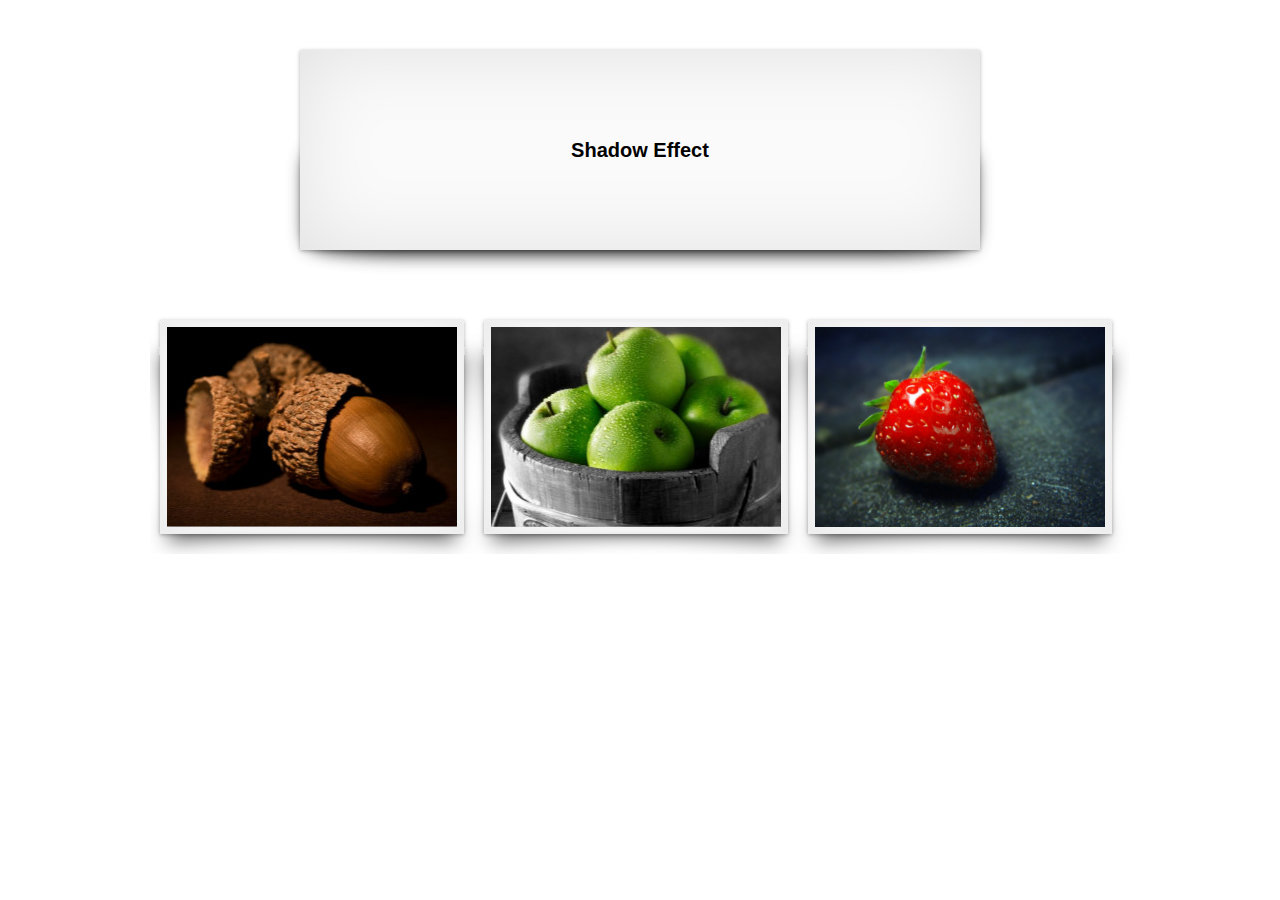
<file: task002.html>
<!DOCTYPE html>
<html lang="en">
<head>
	<meta charset="UTF-8">
	<title>Shadow Demo</title>
	<link rel="stylesheet" type="text/css" href="css/style.css">
</head>
<body>
	<div class="wrap shadow-curl">
		<h1>Shadow Effect</h1>
	</div>
	<ul class="box">
		<li><img src="images/nut.jpg" alt="nut"></li>
		<li><img src="images/apple.jpg" alt="apple"></li>
		<li><img src="images/strawberry.jpg" alt="strawberry"></li>
	</ul>
</body>
</html>
</file>
<file: css/style.css>
body{
	font-family: Arial;
	background: url(http://7q5cdt.com1.z0.glb.clouddn.com/bg-canvas_bg.jpg);
}
body,ul{
	padding: 0;
	margin: 0;
}
ul{
	list-style: none;

}
.wrap{
	width: 680px;
	height: 200px;
	margin: 50px auto;
	background-color: #fafafa;
}
.wrap h1{
	font-size: 20px;
	text-align: center;
	line-height: 200px;
}
.shadow-curl{
	position: relative;
	box-shadow: 0 1px 4px rgba(0,0,0,0.3),0 0 80px rgba(0,0,0,0.1) inset;
	-webkit-box-shadow: 0 1px 4px rgba(0,0,0,0.3),0 0 80px rgba(0,0,0,0.1) inset;
	-moz-box-shadow: 0 1px 4px rgba(0,0,0,0.3),0 0 80px rgba(0,0,0,0.1) inset;
	-o-box-shadow: 0 1px 4px rgba(0,0,0,0.3),0 0 80px rgba(0,0,0,0.1) inset;
}
.shadow-curl:after,.shadow-curl:before{
	content: '';
	background-color: red;
	position: absolute;
	z-index: -1;
	top: 50%;
	bottom: 0;
	left:10px;
	right: 10px;
	box-shadow: 0 0 20px rgba(0,0,0,0.8);
	-webkit-box-shadow: 0 0 20px rgba(0,0,0,0.8);
	-moz-box-shadow: 0 0 20px rgba(0,0,0,0.8);
	-o-box-shadow: 0 0 20px rgba(0,0,0,0.8);
	border-radius: 100px/10px;
}

.box{
	width: 980px;
	height: auto;
	clear: both;
	overflow: hidden;
	margin: 20px auto;
}

.box li{
	width: 300px;
	height:210px;
	float:left;
	position: relative;
	margin: 20px 10px;
	border:2px solid #efefef;
	background-color: white;
	box-shadow: 0 1px 4px rgba(0,0,0,0.3),0 0 60px rgba(0,0,0,0.1) inset;
	-webkit-box-shadow: 0 1px 4px rgba(0,0,0,0.3),0 0 60px rgba(0,0,0,0.1) inset;
	-moz-box-shadow: 0 1px 4px rgba(0,0,0,0.3),0 0 60px rgba(0,0,0,0.1) inset;
	-o-box-shadow: 0 1px 4px rgba(0,0,0,0.3),0 0 60px rgba(0,0,0,0.1) inset;
}
.box li img {
	display: block;
	width: 290px;
	height: 200px;
	margin: 5px;
}

.box li:before{
	content:"";
	position: absolute;
	z-index: -5;
	width: 90%;
	height:80%;
	left: 20px;
	bottom: 8px;
	background: transparent;
	box-shadow: 0 8px 20px rgba(0,0,0,0.6);
	-webkit-box-shadow: 0 8px 20px rgba(0,0,0,0.6);
	-moz-box-shadow: 0 8px 20px rgba(0,0,0,0.6);
	-o-box-shadow: 0 8px 20px rgba(0,0,0,0.6);

	/* 向左倾斜12度，再旋转4度 */
	transform:skew(-12deg) rotate(-4deg);
	-webkit-transform:skew(-12deg) rotate(-4deg);
	-moz-transform:skew(-12deg) rotate(-4deg);
	-o-transform:skew(-12deg) rotate(-4deg);
	-ms-transform:skew(-12deg) rotate(-4deg);
}
.box li:after{
	content:"";
	position: absolute;
	z-index: -5;
	width: 90%;
	height:80%;
	right: 20px;
	bottom: 8px;
	background: transparent;
	box-shadow: 0 8px 20px rgba(0,0,0,0.6);
	-webkit-box-shadow: 0 8px 20px rgba(0,0,0,0.6);
	-moz-box-shadow: 0 8px 20px rgba(0,0,0,0.6);
	-o-box-shadow: 0 8px 20px rgba(0,0,0,0.6);

	/* 向左倾斜12度，再旋转4度 */
	transform:skew(12deg) rotate(4deg);
	-webkit-transform:skew(12deg) rotate(4deg);
	-moz-transform:skew(12deg) rotate(4deg);
	-o-transform:skew(12deg) rotate(4deg);
	-ms-transform:skew(12deg) rotate(4deg);
};
</file>
